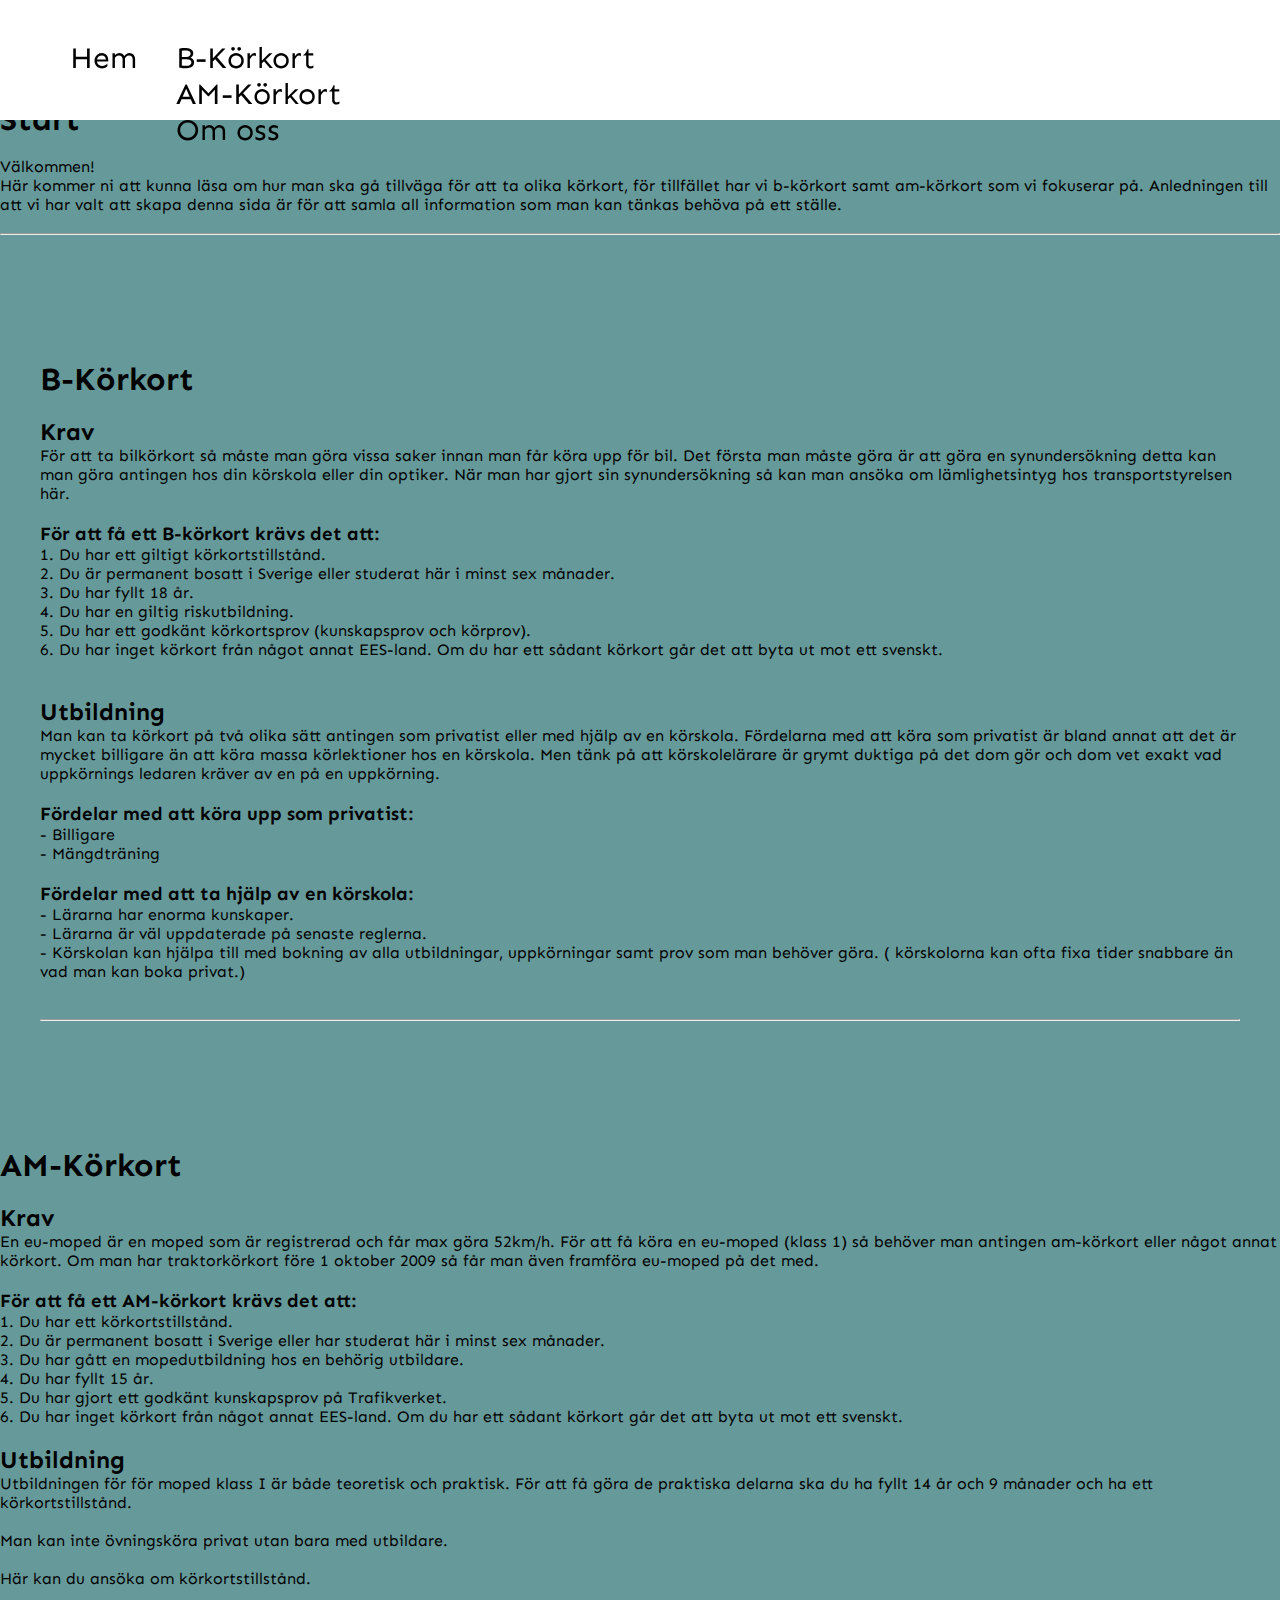
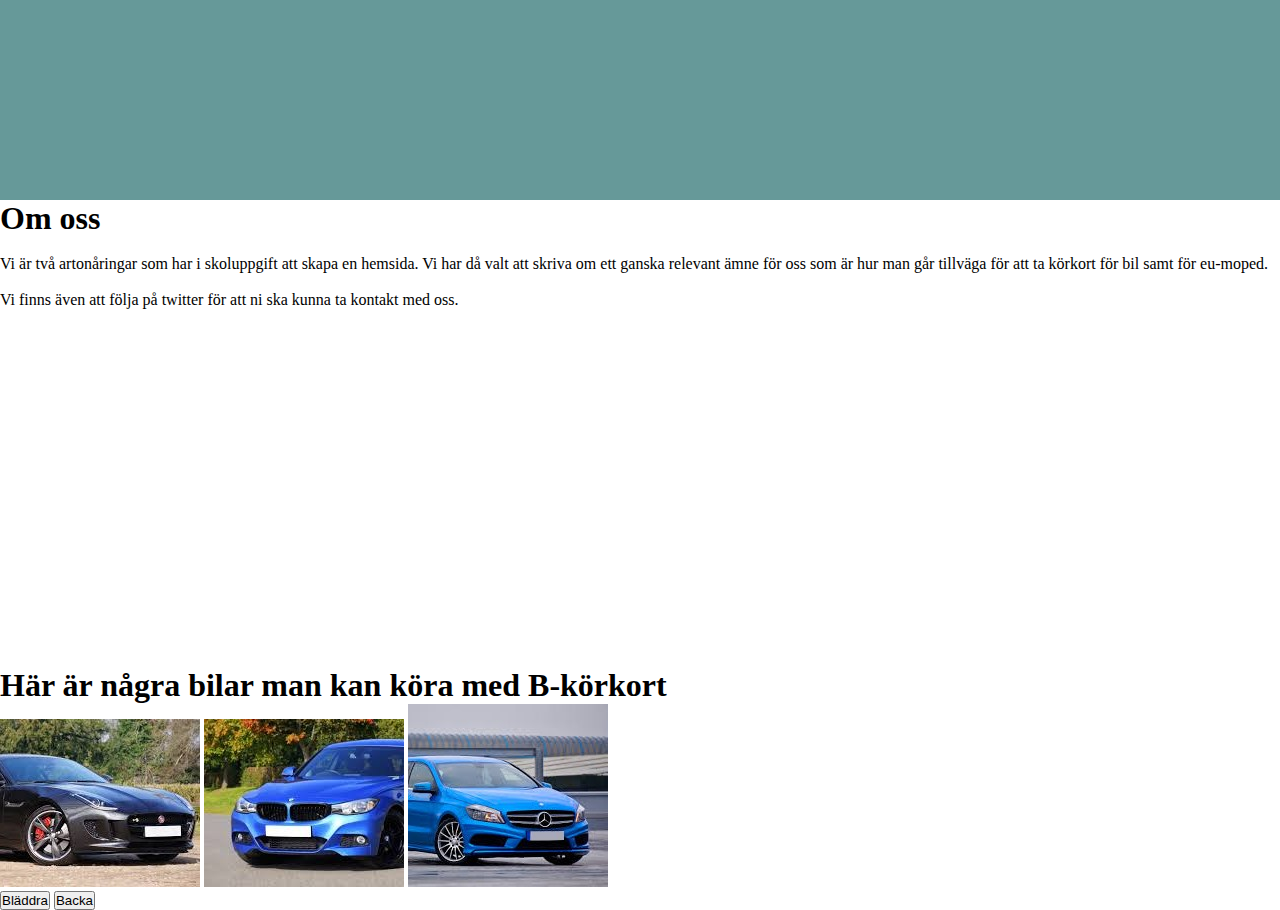
<file: index.html>
<!DOCTYPE html>
<html lang="sv" dir="ltr">

<head>


    <link href="https://fonts.googleapis.com/css?family=Sen&display=swap" rel="stylesheet">
    <link rel="stylesheet" href=" style.css">
    <meta name="viewport" content="width=device-width, initial-scale=1.0">
    <meta charset="utf-8">
    <title>Ta körkort</title>
    <meta name="description" content="Här är en sida för dig som ska ta körkort!">
    <script src="https://ajax.googleapis.com/ajax/libs/jquery/3.4.1/jquery.min.js"></script>

    <script >
      $("#slider").css("overflow","hidden")
    </script>

</head>

<body>
  <nav>
    <div class="bild">
    <i class="sprite sprite-logga3"></i>
    </div>


<div class="lankar">


    <div id="homeButton">
      <a href="#"> Hem &emsp;</a>
    </div>
<div id="hideMenu">
    <div id="bkkButton">
      <a> B-Körkort &emsp;</a>
    </div>

    <div id="amkkButton">
      <a >AM-Körkort &emsp;</a>
    </div>

    <div id="omossButton">
      <a >Om oss &emsp;</a>
    </div>
</div>
</div>

  </nav>
  <div class="wrapper">
    <main>
      <div id="homepage">
        <h1>Start</h1><br>
          Välkommen! <br>
          Här kommer ni att kunna läsa om hur man ska gå tillväga för att ta olika körkort, för tillfället har vi b-körkort samt am-körkort som vi fokuserar på. Anledningen till att vi har valt att skapa denna sida är för att samla all information som man kan tänkas behöva på ett ställe.

          <br>  <br><hr>
      </div>
        <div class="mellanrum">

        </div>
      <div id="bkorkort">
          <h1>B-Körkort</h1><br>
          <h2>Krav</h2>
          För att ta bilkörkort så måste man göra vissa saker innan man får köra upp för bil. Det första man måste göra är att göra en synundersökning detta kan man göra antingen hos din körskola eller din optiker. När man har gjort sin synundersökning så kan man ansöka om lämlighetsintyg hos transportstyrelsen  <a href="https://www.transportstyrelsen.se/sv/vagtrafik/Korkort/ta-korkort/personbil-och-latt-lastbil/b-personbil-och-latt-lastbil/"><span class= "whiteLink">här.</span></a>   <br><br>


          <h3>För att få ett B-körkort krävs det att:</h3>
          1. Du har ett giltigt körkortstillstånd.<br>
          2. Du är permanent bosatt i Sverige eller studerat här i minst sex månader.<br>
          3. Du har fyllt 18 år.<br>
          4. Du har en giltig riskutbildning.<br>
          5. Du har ett godkänt körkortsprov (kunskapsprov och körprov).<br>
          6. Du har inget körkort från något annat EES-land. Om du har ett sådant körkort går det att byta ut mot ett svenskt.<br>
          <br><br>
          <h2>Utbildning</h2>
          Man kan ta körkort på två olika sätt antingen som privatist eller med hjälp av en körskola. Fördelarna med att köra som privatist är bland annat att det är mycket billigare än att köra massa körlektioner hos en körskola. Men tänk på att körskolelärare är grymt duktiga på det dom gör och dom vet exakt vad uppkörnings ledaren kräver av en på en uppkörning.

          <br><br><h3>Fördelar med att köra upp som privatist:</h3>
           - Billigare <br>
           - Mängdträning <br> <br>

          <h3>Fördelar med att ta hjälp av en körskola:</h3>
           - Lärarna har enorma kunskaper.<br>
           - Lärarna är väl uppdaterade på senaste reglerna. <br>
           - Körskolan kan hjälpa till med bokning av alla utbildningar, uppkörningar samt prov som man behöver göra. ( körskolorna kan ofta fixa tider snabbare än vad man kan boka privat.)<br>





          <br>  <br><hr>
      </div>
      <div class="mellanrum">

      </div>
      <div id="amkorkort">
          <h1>AM-Körkort</h1><br>
          <h2>Krav</h2>

          En eu-moped är en moped som är registrerad och får max göra 52km/h. För att få köra en eu-moped (klass 1) så behöver man antingen am-körkort eller något annat körkort. Om man har traktorkörkort före 1 oktober 2009 så får man även framföra eu-moped på det med.
          <br><br><h3>För att få ett AM-körkort krävs det att:</h3>
           1. Du har ett körkortstillstånd. <br>
           2. Du är permanent bosatt i Sverige eller har studerat här i minst sex månader. <br>
           3. Du har gått en mopedutbildning hos en behörig utbildare.<br>
           4. Du har fyllt 15 år.<br>
           5. Du har gjort ett godkänt kunskapsprov på Trafikverket.<br>
           6. Du har inget körkort från något annat EES-land. Om du har ett sådant körkort går det att byta ut mot ett svenskt.<br>

          <br><h2>Utbildning</h2>
          Utbildningen för för moped klass I är både teoretisk och praktisk.  För att få göra de praktiska delarna ska du ha fyllt 14 år och 9 månader och ha ett körkortstillstånd.

          <br><br>Man kan inte övningsköra privat utan bara med utbildare.<br><br>

          <a href="https://www.transportstyrelsen.se/sv/vagtrafik/Korkort/ta-korkort/moped-snoskoter-terranghjuling-och-traktor/am-korkort-for-moped-klass-i/"><span class= "whiteLink">Här</span></a> kan du ansöka om körkortstillstånd.

          <br>  <br>

    </div>

    </main>

  </div>

  <footer>

    <div id="omoss">
        <h1>Om oss</h1><br>
Vi är två artonåringar som har i skoluppgift att skapa en hemsida. Vi har då valt att skriva om ett ganska relevant ämne för oss som är hur man går tillväga för att ta körkort för bil samt för eu-moped. <br><br> Vi finns även att följa på twitter för att ni ska kunna ta kontakt med oss. <div id="twitterBild"><a href="https://twitter.com/Ta%20K%C3%B6rkort"><i class="sprite sprite-twitter"></i></a></div>

        <br>  <br>
    </div>

      <iframe src="https://www.google.com/maps/embed?pb=!1m18!1m12!1m3!1d1662.0602901867526!2d12.32977161564252!3d58.367071681332526!2m3!1f0!2f0!3f0!3m2!1i1024!2i768!4f13.1!3m3!1m2!1s0x46452308d461ec5b%3A0x4e77bf81d2ae9c9f!2sBirger%20Sj%C3%B6berggymnasiet!5e1!3m2!1ssv!2sse!4v1571128858900!5m2!1ssv!2sse" width="100%" height="300" frameborder="0"  allowfullscreen=""></iframe>
<br>
<br>
    <h1>Här är några bilar man kan köra med B-körkort</h1>
    <div id="slider">

        <div id="imgs">
          <img src="imgs/bil1.jpg" alt="200*200px">
          <img src="imgs/bil2.jpg" alt="cirkel">
          <img src="imgs/bil3.jpg" alt="cirkel">
        </div>


    </div>

    <button id="btn1" type="button" name="button">Bläddra</button>
    <button id="btn2" type="button" name="button">Backa</button>





  </footer>

  <script src="https://ajax.googleapis.com/ajax/libs/jquery/3.4.1/jquery.min.js"></script>
  <script src="körkort.js" ></script>


</body>
</html>
</file>
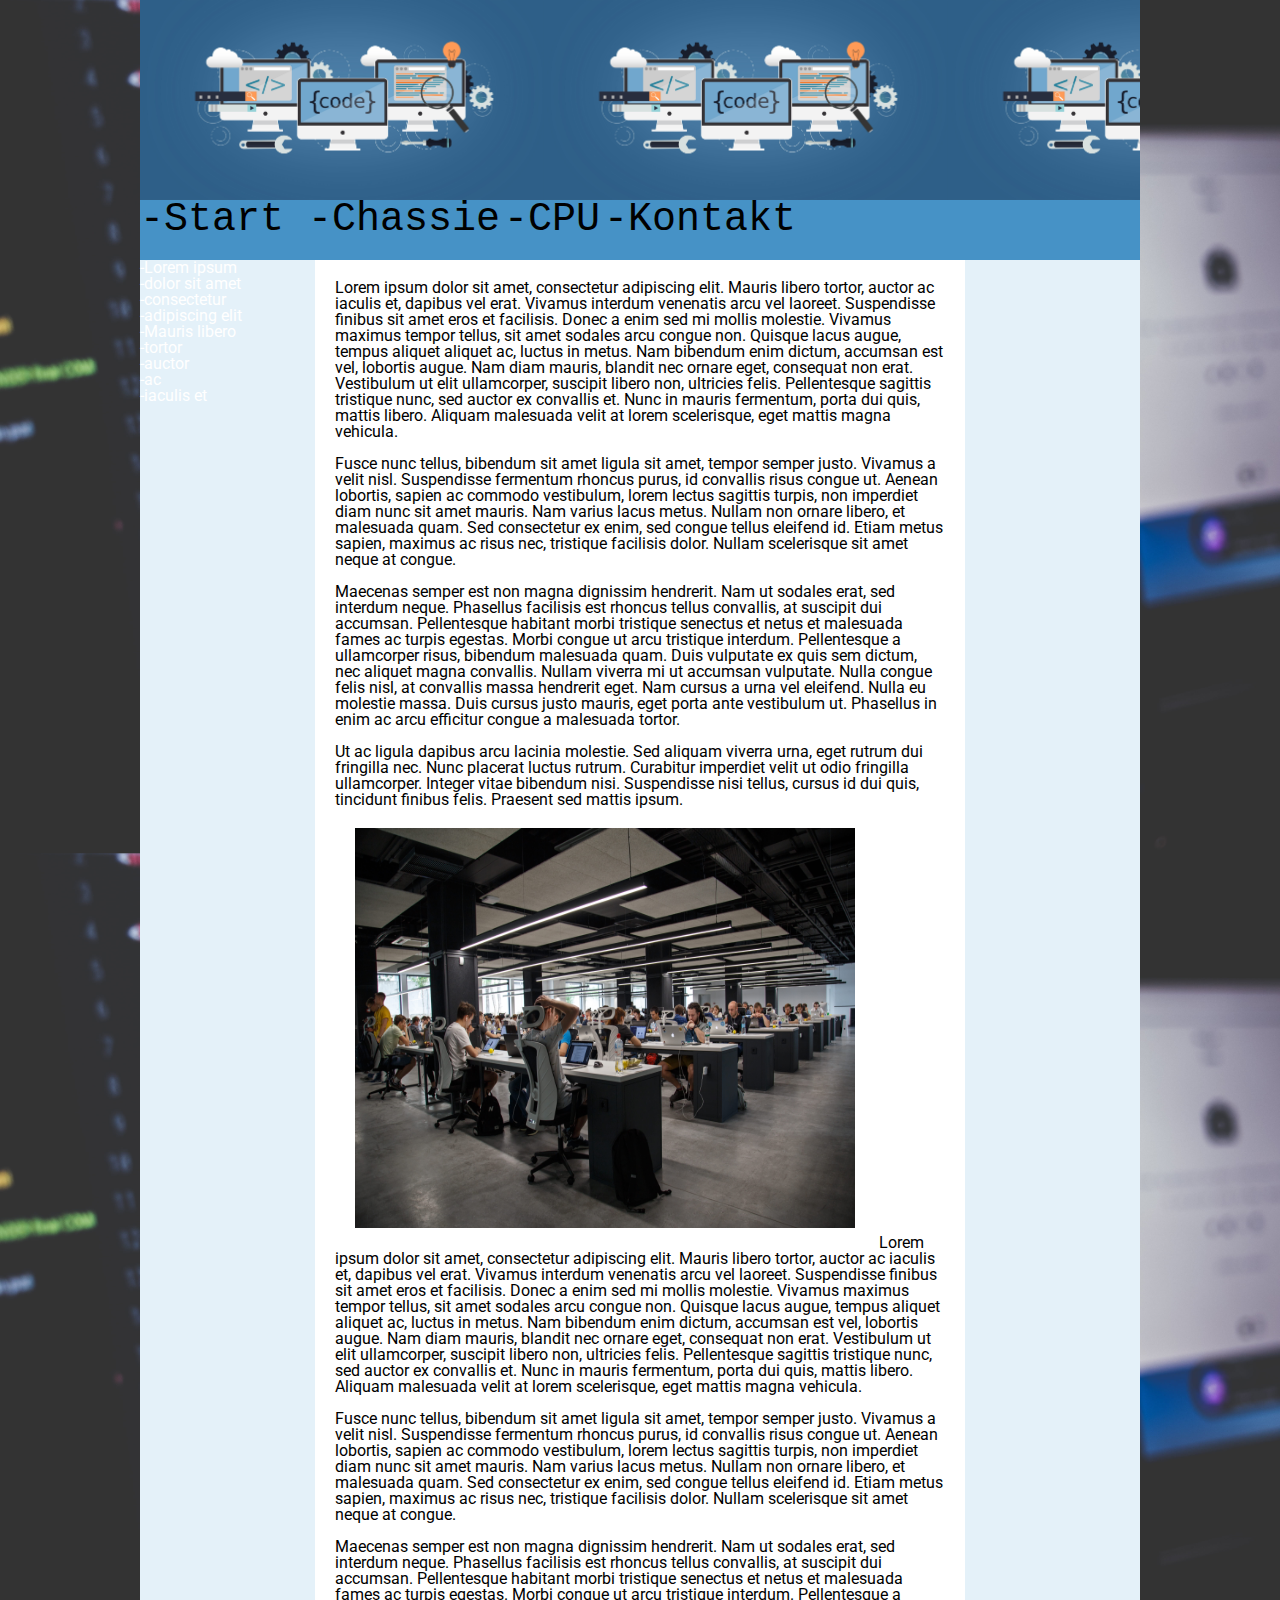
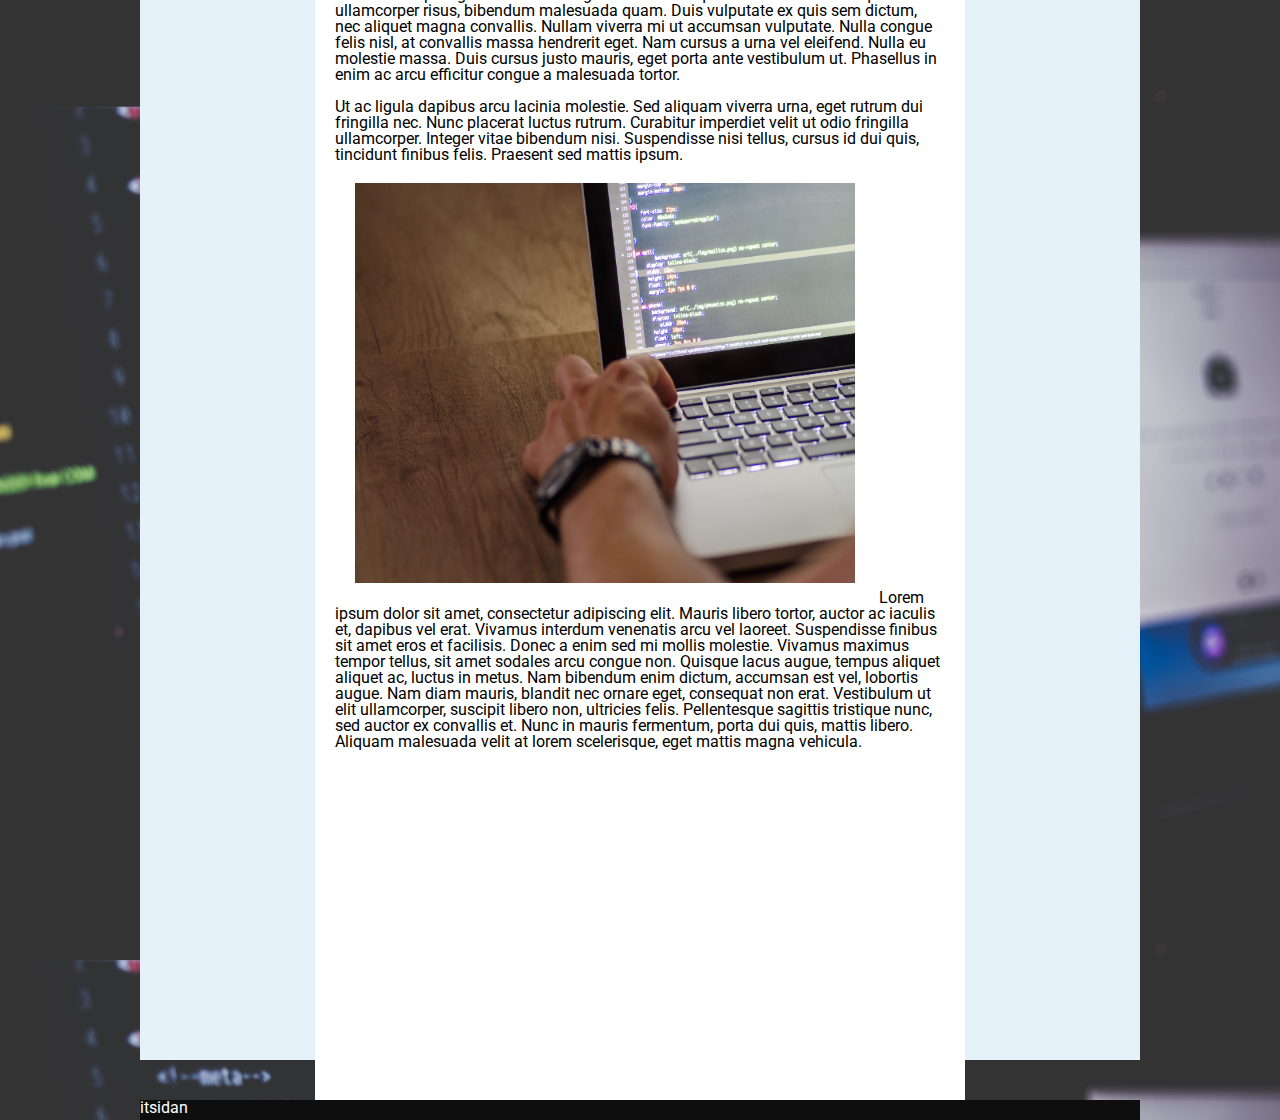
<file: audits_page/index.html>
<!DOCTYPE html>
<html>
<head>
  <link href="https://fonts.googleapis.com/css?family=Roboto&display=swap" rel="stylesheet">
  <link rel="stylesheet" type="text/css" href="css/style.css">
  
  <script src="https://ajax.googleapis.com/ajax/libs/jquery/3.4.1/jquery.min.js"></script>
  <script src="js/js.js" charset="utf-8"></script>
</head>  

<body>
  <div id="wrapper">
    <header>
      
    </header>  
    <nav>
      <a id="start" href="#"> -Start </a>
      <a href="#"> -Chassie</a>
      <a href="#"> -CPU</a>
      <a href="#">-Kontakt</a>
      
      
    </nav>  
    <div id="center">
      <aside>  
        
        -Lorem ipsum<br> 
        -dolor sit amet<br>
        -consectetur<br>
        -adipiscing elit<br>
        -Mauris libero<br>
        -tortor<br>
        -auctor<br>
        -ac<br> 
        -iaculis et<br>
      </aside>
      <main>   
        Lorem ipsum dolor sit amet, consectetur adipiscing elit. Mauris libero tortor, auctor ac iaculis et, dapibus vel erat. Vivamus interdum venenatis arcu vel laoreet. Suspendisse finibus sit amet eros et facilisis. Donec a enim sed mi mollis molestie. Vivamus maximus tempor tellus, sit amet sodales arcu congue non. Quisque lacus augue, tempus aliquet aliquet ac, luctus in metus. Nam bibendum enim dictum, accumsan est vel, lobortis augue. Nam diam mauris, blandit nec ornare eget, consequat non erat. Vestibulum ut elit ullamcorper, suscipit libero non, ultricies felis. Pellentesque sagittis tristique nunc, sed auctor ex convallis et. Nunc in mauris fermentum, porta dui quis, mattis libero. Aliquam malesuada velit at lorem scelerisque, eget mattis magna vehicula.
        <br><br>
        Fusce nunc tellus, bibendum sit amet ligula sit amet, tempor semper justo. Vivamus a velit nisl. Suspendisse fermentum rhoncus purus, id convallis risus congue ut. Aenean lobortis, sapien ac commodo vestibulum, lorem lectus sagittis turpis, non imperdiet diam nunc sit amet mauris. Nam varius lacus metus. Nullam non ornare libero, et malesuada quam. Sed consectetur ex enim, sed congue tellus eleifend id. Etiam metus sapien, maximus ac risus nec, tristique facilisis dolor. Nullam scelerisque sit amet neque at congue.
        <br><br>
        Maecenas semper est non magna dignissim hendrerit. Nam ut sodales erat, sed interdum neque. Phasellus facilisis est rhoncus tellus convallis, at suscipit dui accumsan. Pellentesque habitant morbi tristique senectus et netus et malesuada fames ac turpis egestas. Morbi congue ut arcu tristique interdum. Pellentesque a ullamcorper risus, bibendum malesuada quam. Duis vulputate ex quis sem dictum, nec aliquet magna convallis. Nullam viverra mi ut accumsan vulputate. Nulla congue felis nisl, at convallis massa hendrerit eget. Nam cursus a urna vel eleifend. Nulla eu molestie massa. Duis cursus justo mauris, eget porta ante vestibulum ut. Phasellus in enim ac arcu efficitur congue a malesuada tortor.
        <br><br>
        Ut ac ligula dapibus arcu lacinia molestie. Sed aliquam viverra urna, eget rutrum dui fringilla nec. Nunc placerat luctus rutrum. Curabitur imperdiet velit ut odio fringilla ullamcorper. Integer vitae bibendum nisi. Suspendisse nisi tellus, cursus id dui quis, tincidunt finibus felis. Praesent sed mattis ipsum.
        <img src="img/work.jpg" alt="">
        Lorem ipsum dolor sit amet, consectetur adipiscing elit. Mauris libero tortor, auctor ac iaculis et, dapibus vel erat. Vivamus interdum venenatis arcu vel laoreet. Suspendisse finibus sit amet eros et facilisis. Donec a enim sed mi mollis molestie. Vivamus maximus tempor tellus, sit amet sodales arcu congue non. Quisque lacus augue, tempus aliquet aliquet ac, luctus in metus. Nam bibendum enim dictum, accumsan est vel, lobortis augue. Nam diam mauris, blandit nec ornare eget, consequat non erat. Vestibulum ut elit ullamcorper, suscipit libero non, ultricies felis. Pellentesque sagittis tristique nunc, sed auctor ex convallis et. Nunc in mauris fermentum, porta dui quis, mattis libero. Aliquam malesuada velit at lorem scelerisque, eget mattis magna vehicula.
        <br><br>
        Fusce nunc tellus, bibendum sit amet ligula sit amet, tempor semper justo. Vivamus a velit nisl. Suspendisse fermentum rhoncus purus, id convallis risus congue ut. Aenean lobortis, sapien ac commodo vestibulum, lorem lectus sagittis turpis, non imperdiet diam nunc sit amet mauris. Nam varius lacus metus. Nullam non ornare libero, et malesuada quam. Sed consectetur ex enim, sed congue tellus eleifend id. Etiam metus sapien, maximus ac risus nec, tristique facilisis dolor. Nullam scelerisque sit amet neque at congue.
        <br><br>
        Maecenas semper est non magna dignissim hendrerit. Nam ut sodales erat, sed interdum neque. Phasellus facilisis est rhoncus tellus convallis, at suscipit dui accumsan. Pellentesque habitant morbi tristique senectus et netus et malesuada fames ac turpis egestas. Morbi congue ut arcu tristique interdum. Pellentesque a ullamcorper risus, bibendum malesuada quam. Duis vulputate ex quis sem dictum, nec aliquet magna convallis. Nullam viverra mi ut accumsan vulputate. Nulla congue felis nisl, at convallis massa hendrerit eget. Nam cursus a urna vel eleifend. Nulla eu molestie massa. Duis cursus justo mauris, eget porta ante vestibulum ut. Phasellus in enim ac arcu efficitur congue a malesuada tortor.
        <br><br>
        Ut ac ligula dapibus arcu lacinia molestie. Sed aliquam viverra urna, eget rutrum dui fringilla nec. Nunc placerat luctus rutrum. Curabitur imperdiet velit ut odio fringilla ullamcorper. Integer vitae bibendum nisi. Suspendisse nisi tellus, cursus id dui quis, tincidunt finibus felis. Praesent sed mattis ipsum.
        <img src="img/work2.jpg" alt="">
        Lorem ipsum dolor sit amet, consectetur adipiscing elit. Mauris libero tortor, auctor ac iaculis et, dapibus vel erat. Vivamus interdum venenatis arcu vel laoreet. Suspendisse finibus sit amet eros et facilisis. Donec a enim sed mi mollis molestie. Vivamus maximus tempor tellus, sit amet sodales arcu congue non. Quisque lacus augue, tempus aliquet aliquet ac, luctus in metus. Nam bibendum enim dictum, accumsan est vel, lobortis augue. Nam diam mauris, blandit nec ornare eget, consequat non erat. Vestibulum ut elit ullamcorper, suscipit libero non, ultricies felis. Pellentesque sagittis tristique nunc, sed auctor ex convallis et. Nunc in mauris fermentum, porta dui quis, mattis libero. Aliquam malesuada velit at lorem scelerisque, eget mattis magna vehicula.
        <br><br>
      
      </main>
      <aside>    
      </aside>
    </div> 
    <footer>
      itsidan
    </footer>
    
  </div>  
  <script src="js/js.js" charset="utf-8"></script>
</body>

</html>
</file>
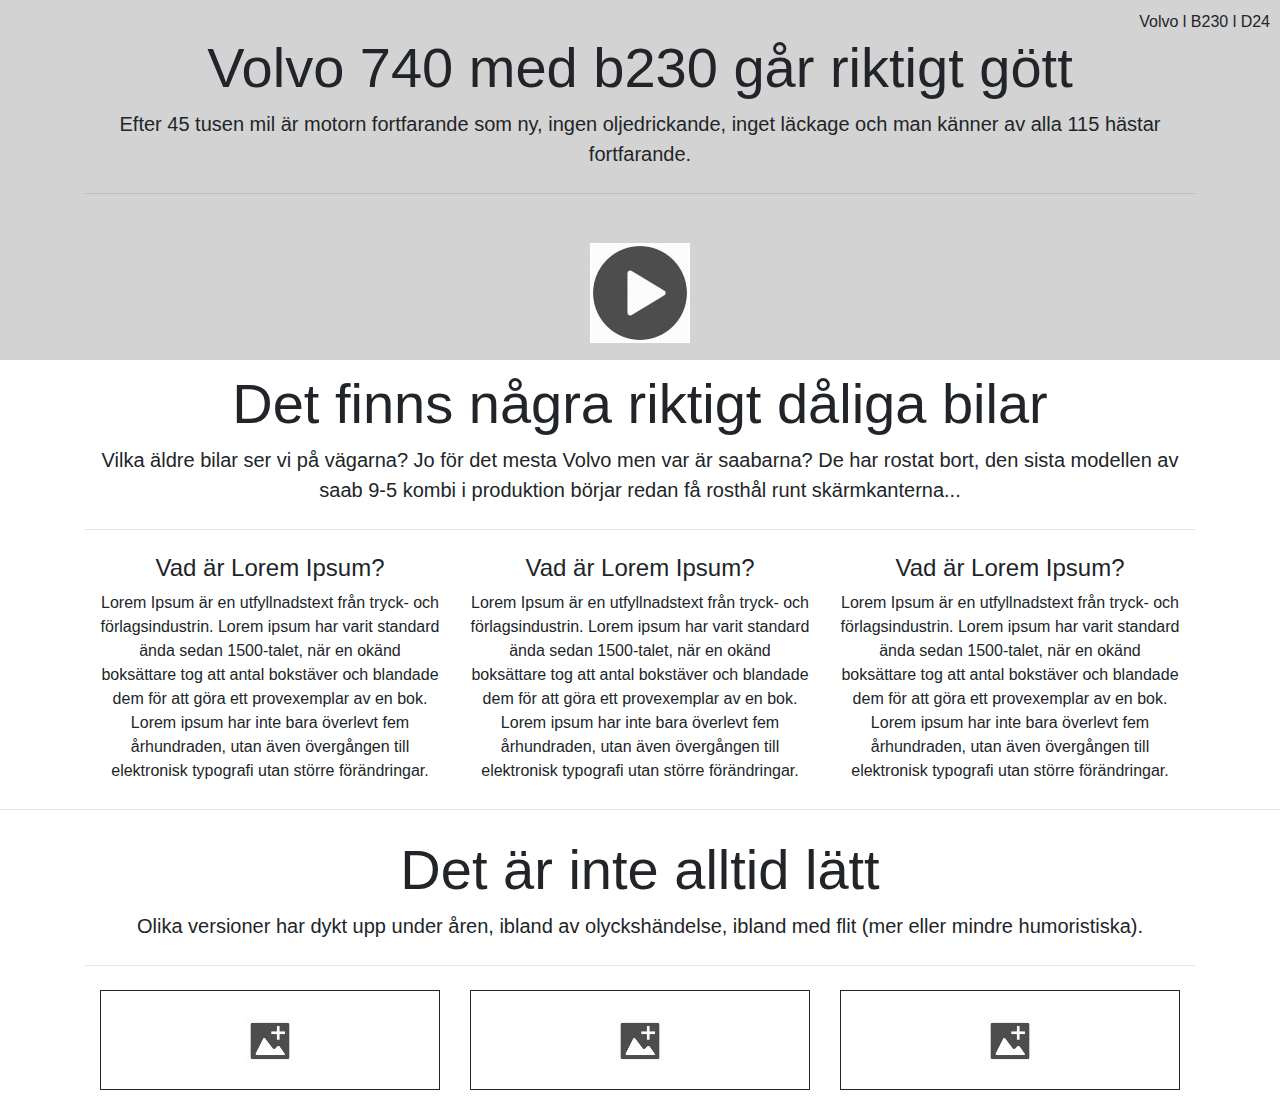
<file: Bootstrap/boot.html>
<!doctype html>
<html lang="en" dir="ltr">
  <head>
    <meta charset="utf-8">
    <meta name="viewport" content="width=device-width, initial-scale=1, shrink-to-fit=no">

    <link rel="stylesheet" href=" style.css">
    <link rel="stylesheet" href="https://stackpath.bootstrapcdn.com/bootstrap/4.4.1/css/bootstrap.min.css" integrity="sha384-Vkoo8x4CGsO3+Hhxv8T/Q5PaXtkKtu6ug5TOeNV6gBiFeWPGFN9MuhOf23Q9Ifjh" crossorigin="anonymous">
    <title>Hello, world!</title>
  </head>

  <body>

  <nav>
    <div id="länkar">

  <div class="row">
     <div class="col-lg-12 col-md-12 col-sm-7 col-xs-5">Volvo l B230 l D24 </div>
  </div>

    </div>
    <div class="container">
      <div class="jumbotron1">
        <h1 class="display-4">Volvo 740 med b230 går riktigt gött</h1>
        <p class="lead">Efter 45 tusen mil är motorn fortfarande som ny, ingen oljedrickande, inget läckage och man känner av alla 115 hästar fortfarande.</p>
        <hr class="my-4">
      </div>

      <div class="play">
          <img src="imgs/download.jpg" alt="">
      </div>

      </div>
    </div>
  </nav>

<main>


  <div class="container">
    <div class="jumbotron1">
      <h1 class="display-4">Det finns några riktigt dåliga bilar</h1>
      <p class="lead">Vilka äldre bilar ser vi på vägarna? Jo för det mesta Volvo men var är saabarna? De har rostat bort, den sista modellen av saab 9-5 kombi i produktion börjar redan få rosthål runt skärmkanterna...</p>
      <hr class="my-4">

      <div class="container">

        <div class="row">

          <div class="col-lg-4">
            <h4 >Vad är Lorem Ipsum?</h4>
            Lorem Ipsum är en utfyllnadstext från tryck- och förlagsindustrin. Lorem ipsum har varit standard ända sedan 1500-talet, när en okänd boksättare tog att antal bokstäver och blandade dem för att göra ett provexemplar av en bok. Lorem ipsum har inte bara överlevt fem århundraden, utan även övergången till elektronisk typografi utan större förändringar.
          </div>
          <div class="col-lg-4">
          <h4 >Vad är Lorem Ipsum?</h4>
          Lorem Ipsum är en utfyllnadstext från tryck- och förlagsindustrin. Lorem ipsum har varit standard ända sedan 1500-talet, när en okänd boksättare tog att antal bokstäver och blandade dem för att göra ett provexemplar av en bok. Lorem ipsum har inte bara överlevt fem århundraden, utan även övergången till elektronisk typografi utan större förändringar.
          </div>
          <div class="col-lg-4">
            <h4 >Vad är Lorem Ipsum?</h4>
            Lorem Ipsum är en utfyllnadstext från tryck- och förlagsindustrin. Lorem ipsum har varit standard ända sedan 1500-talet, när en okänd boksättare tog att antal bokstäver och blandade dem för att göra ett provexemplar av en bok. Lorem ipsum har inte bara överlevt fem århundraden, utan även övergången till elektronisk typografi utan större förändringar.
          </div>

        </div>
      </div>


    </div>

    </div>
</main>
<hr>
<footer>

  <div class="container">
    <div class="jumbotron1">
      <h1 class="display-4">Det är inte alltid lätt</h1>
      <p class="lead">Olika versioner har dykt upp under åren, ibland av olyckshändelse, ibland med flit (mer eller mindre humoristiska).</p>
      <hr class="my-4">

      <div class="container">

        <div class="row">



          <div class="col-lg-4">
            <div class="fyrkant">
              <img src="imgs/bild.jpg" alt="bild">
            </div>
          </div>
          <div class="col-lg-4">
            <div class="fyrkant">
                <img src="imgs/bild.jpg" alt="bild">
            </div>
          </div>
          <div class="col-lg-4">
            <div class="fyrkant">
                <img src="imgs/bild.jpg" alt="bild">
            </div>
          </div>


        </div>
      </div>


    </div>

    </div>
</footer>

    <script src="https://code.jquery.com/jquery-3.4.1.slim.min.js" integrity="sha384-J6qa4849blE2+poT4WnyKhv5vZF5SrPo0iEjwBvKU7imGFAV0wwj1yYfoRSJoZ+n" crossorigin="anonymous"></script>
    <script src="https://cdn.jsdelivr.net/npm/popper.js@1.16.0/dist/umd/popper.min.js" integrity="sha384-Q6E9RHvbIyZFJoft+2mJbHaEWldlvI9IOYy5n3zV9zzTtmI3UksdQRVvoxMfooAo" crossorigin="anonymous"></script>
    <script src="https://stackpath.bootstrapcdn.com/bootstrap/4.4.1/js/bootstrap.min.js" integrity="sha384-wfSDF2E50Y2D1uUdj0O3uMBJnjuUD4Ih7YwaYd1iqfktj0Uod8GCExl3Og8ifwB6" crossorigin="anonymous"></script>

  </body>

</html>
</file>
<file: style.css>
*{
  margin: 0;
  padding: 0;
}
nav{
  background-color: #fff;
  width: 100%;
  height: 100px;
  position: fixed;
  color: grey;
  font-size: 30px;
  padding-top: 20px;
  display: flex;
  font-family: 'Sen', sans-serif;
  }

  #bkkButton{
    display: none;
  }

  #amkkButton{
    display: none;
  }

  #omossButton{
    display: none;
  }

.bild{

  margin-left: 20px;
}

.lankar{
  margin-left: 50px;
    display: flex;
    margin-top: 20px;

  }

  a{
    color:black;
    text-decoration: none;
  }


main{
  background-color: #669999;
  height: 1700px;
  width: 100%;
  padding-top: 100px;
  font-family: 'Sen', sans-serif;
  }

.mellanrum{
  height: 5%;
  width: 100%;
}

#bkorkort{
  padding:40px;
}

#homepage{

#amkorkort{
  padding: 40px;
}

footer{
  background-color: #fff;
  height: 920px;
  width: 100%;
  padding-top: 20px;
  text-align: center;

  }

.wrapper{
  margin: 0 auto;
  width: 1000px;
  display: flex;
  }

body{
  margin: 0 0 0 0;
  background-color: #e7e8d9
  }

  #twitterBild{
    margin-left: 50%;
  }

  .sprite {
    background-image: url(sprites.png);
    background-repeat: no-repeat;
    display: block;
}

.sprite-logga3 {
    width: 135px;
    height: 95px;
    background-position: -5px -5px;
}

.sprite-twitter {
    width: 30px;
    height: 30px;
    background-position: -150px -5px;
}

  #slider{
  height: 200px;
  width: 200px;
  margin-left: 42%;
margin-top: 20px;
}

  #imgs{

  height: 200px;
  width: 609px;
  position: relative;

  }
  button{
    display: none;
    margin-top: 10px;
    width: 80px;
    height: 40px;
    margin-left: 47%;
    font-family: 'Sen', sans-serif;
    }

    #test{
      display: flex;
    }

      #omoss{
        font-family: 'Sen', sans-serif;

      }

      h1{
          font-family: 'Sen', sans-serif;
      }


      @media only screen and (max-width: 1000px) {

        .wrapper{
         width: 100%;
        }
      }

      @media only screen and (max-width: 800px) {

        #test{
        display:none;
        }

        footer{

          height: 950px;
        }

      }

      @media only screen and (max-width: 700px) {

        main{
         height: 1800px ;
        }
      }

      @media only screen and (max-width: 600px) {
        main{
         height: 1850px ;
        }

      footer{
        height: 1000px;
      }

      }

      @media only screen and (max-width: 550px) {
        main{
         height: 2000px ;
        }

        footer{
          height: 1000px;
      }
        }

      @media only screen and (max-width: 530px) {
        main{
         height: 2050px ;
        }

      footer{
        height: 1000px;
           }
        }
</file>
<file: Bootstrap/style.css>
nav{

  padding: 10px;
background-color: lightgrey;
text-align: center;

height: 360px;
}

#länkar{

  //display: flex;
  text-align: right;
}

main{

  padding: 10px;
  text-align: center;
}

footer{

  padding: 10px;

  text-align: center;
}

.row{

//  border:1px solid;


}

hr{


}

.fyrkant{

   border:1px solid;
   height: 100px;

}

img{

  position: center;
  margin-top: 25px;

}

@media only screen and (max-width: 990px) {
  .play{
  display: none;
  }
</file>
<file: audits_page/css/style.css>
/* http://meyerweb.com/eric/tools/css/reset/ 
   v2.0 | 20110126
   License: none (public domain)
*/

html, body, div, span, applet, object, iframe,
h1, h2, h3, h4, h5, h6, p, blockquote, pre,
a, abbr, acronym, address, big, cite, code,
del, dfn, em, img, ins, kbd, q, s, samp,
small, strike, strong, sub, sup, tt, var,
b, u, i, center,
dl, dt, dd, ol, ul, li,
fieldset, form, label, legend,
table, caption, tbody, tfoot, thead, tr, th, td,
article, aside, canvas, details, embed, 
figure, figcaption, footer, header, hgroup, 
menu, nav, output, ruby, section, summary,
time, mark, audio, video {
	margin: 0;
	padding: 0;
	border: 0;
	font-size: 100%;
	font: inherit;
	vertical-align: baseline;
}
/* HTML5 display-role reset for older browsers */
article, aside, details, figcaption, figure, 
footer, header, hgroup, menu, nav, section {
	display: block;
}
body {
	line-height: 1;
}
ol, ul {
	list-style: none;
}
blockquote, q {
	quotes: none;
}
blockquote:before, blockquote:after,
q:before, q:after {
	content: '';
	content: none;
}
table {
	border-collapse: collapse;
	border-spacing: 0;
}

body{
  
  background-image: url('../img/back.jpg');

  background-size: cover;
  font-family: 'Roboto', sans-serif;
  
}



#wrapper{
  height: 800px;
  width:1000px;
  
  margin-left: auto;
  margin-right: auto;
}
header{
  width: 1000px;
  height: 200px;
  background-image: url('../img/logga1.jpg');
  
  background-size: contain;
  
}
nav{
  width: 1000px;
  height: 60px;
  background-color: #4692c6;
  
}
#center{
  display:flex;
}
main{
  height:2400px;
  width:700px;
  background-color: white;
  padding: 20px;
}
aside{
  height:2400px;
  width:200px;
  background-color: #e4f1f9;
  color: #FFFFFF;
}
footer{
  height: 20px;
  width: 1000px;
  background-color: #0d0e0d;
  color:#FFFFFF;
  
}

/*________  formatering av länkar ______________________*/

a{
  
  color: black;
  font-family: monospace;
  font-size: 40px;
}


a:link {
  text-decoration: none;
}

a:visited {
  text-decoration: none;
}

a:hover {
  text-decoration: underline;
}

a:active {
  text-decoration: underline;
}


img{
  height: 400px;
  width :500px;
  padding: 20px;
}
</file>
